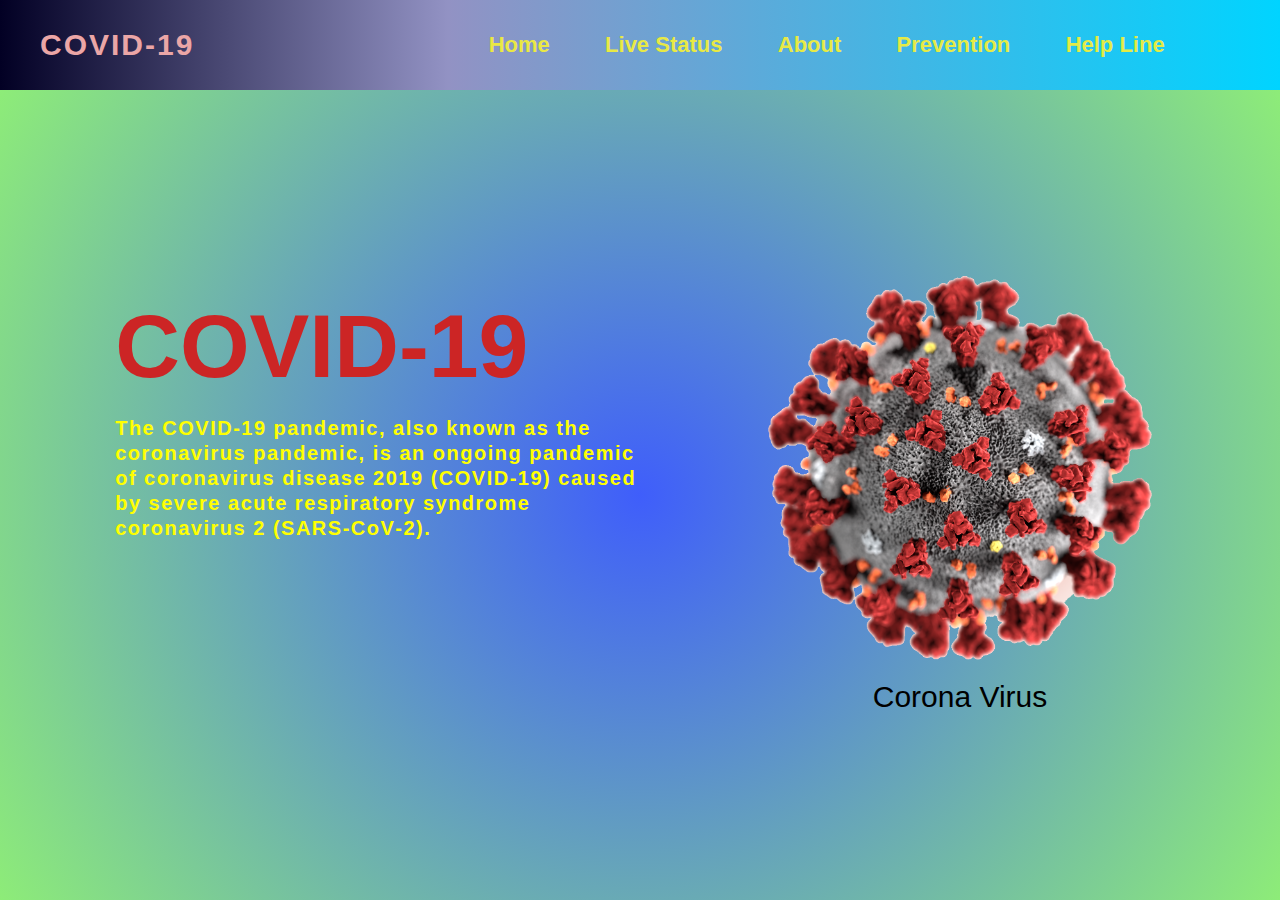
<file: index.html>
<!DOCTYPE html>
<html lang="en">
<head>
    <meta charset="UTF-8">
    <meta name="viewport" content="width=device-width, initial-scale=1.0">
  <link rel="stylesheet" href="style.css" />
    <title>Corona Bangladesh</title>
</head>
<body>
    <header>
        <nav>
          <div class="logo"><h1>COVID-19</h1></div>
          <ul class="list-items">
            
           
            
            <li class="list"><a href="index.html" class="link">Home</a></li>
            <li class="list"><a href="liveStat.html" class="link">Live Status</a></li>

            <li class="list"><a href="about.html" class="link">About</a></li>
  
            <li class="list"><a href="prevention.html" class="link">Prevention</a></li>
  
            <li class="list"><a href="contact.html" class="link">Help Line</a></li>
            
          </ul>
        </nav>
        <div class="main">
          <div class="main-left">
            <div class="text">
              <span>COVID-19</span>
              <p>
                The COVID-19 pandemic, also known as the coronavirus pandemic, is an ongoing pandemic of coronavirus disease 2019 (COVID‑19) caused by severe acute respiratory syndrome coronavirus 2 (SARS‑CoV‑2).
                
              </p>
            </div>
          </div>
          <div class="main-right">
            <img
              class="img-v"
              
          
              
              src="./Coronavirus-Germs-PNG-File.png"
              
              alt=""
            />
            <p>Corona Virus</p>
          </div>
        </div>
      </header>
      
</body>
</html>
</file>
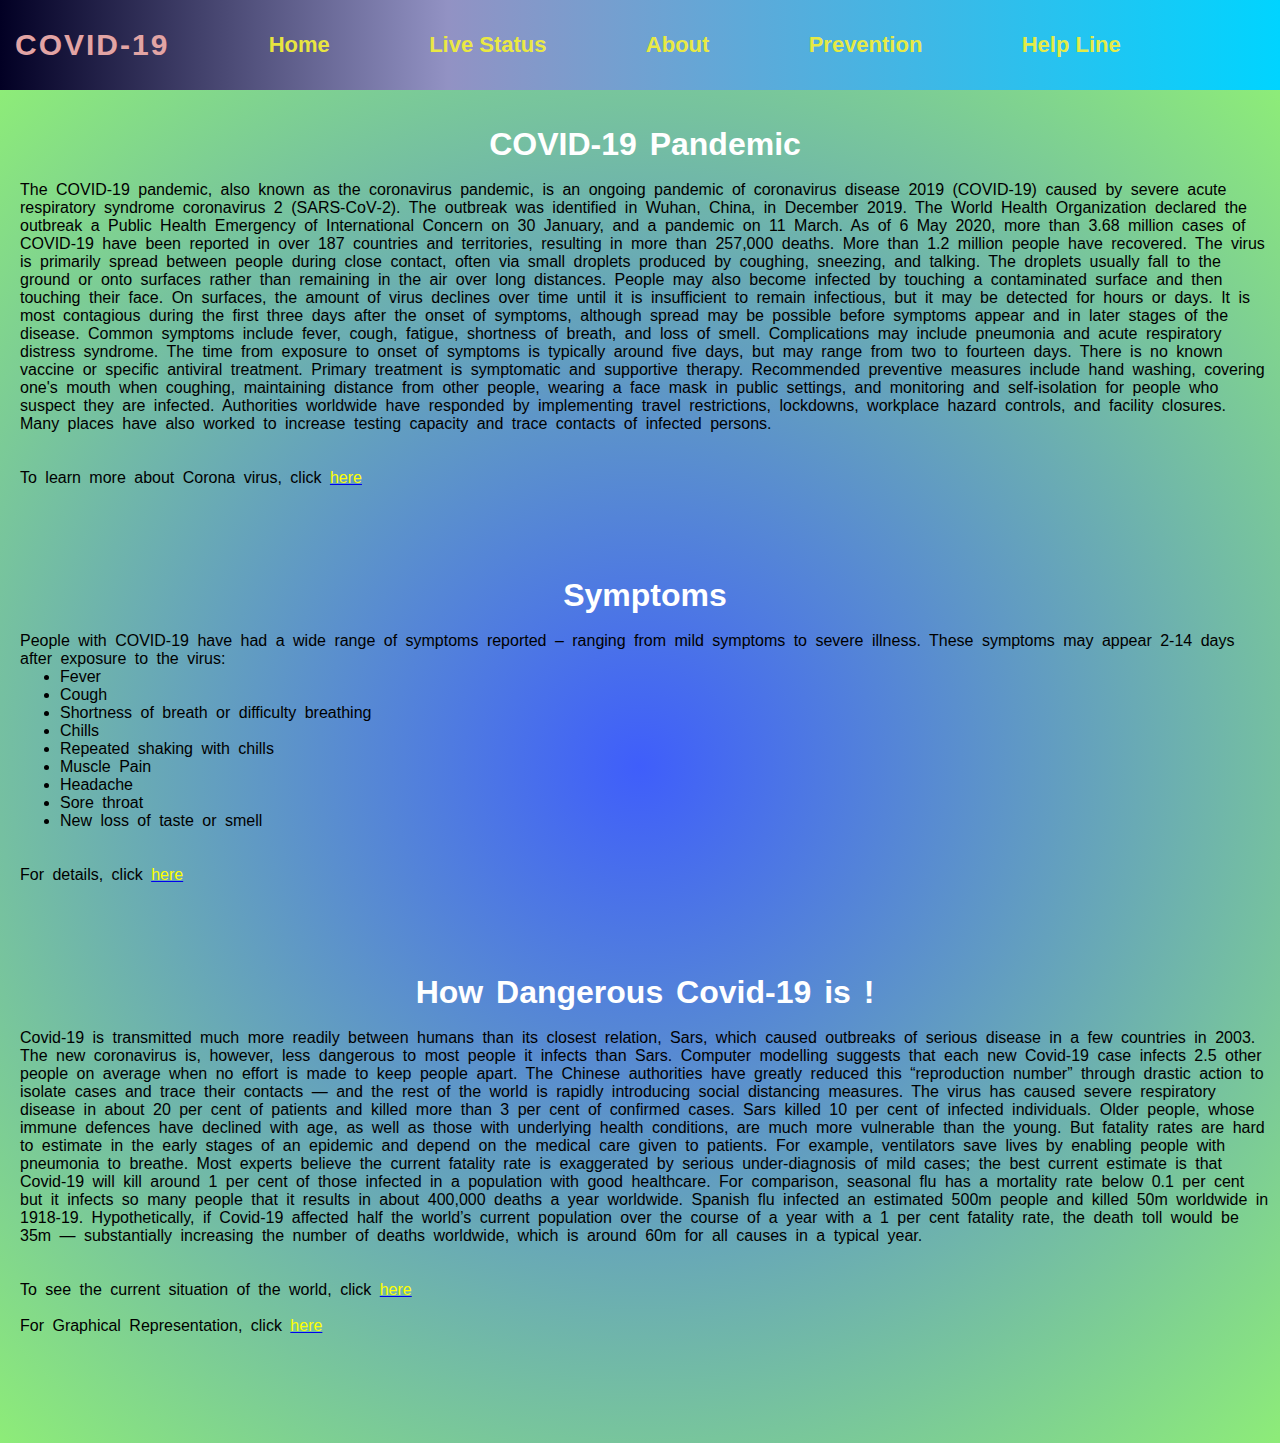
<file: about.html>
<!DOCTYPE html>
<html lang="en">
<head>
    <meta charset="UTF-8">
    <meta name="viewport" content="width=device-width, initial-scale=1.0">
    <link rel="stylesheet" href="style3.css" />
    <title>About COVID-19</title>
</head>
<body>
    
    <nav class="nev">
        <div class="logo"><h1>COVID-19</h1></div>
        <ul class="list-items">
          
         
          
          <li class="list"><a href="index.html" class="link">Home</a></li>
          <li class="list"><a href="liveStat.html" class="link">Live Status</a></li>

          <li class="list"><a href="about.html" class="link">About</a></li>

          <li class="list"><a href="prevention.html" class="link">Prevention</a></li>

          <li class="list"><a href="contact.html" class="link">Help Line</a></li>
          
        </ul>
      </nav>
      <div class="main">
    <div class="para">
        <br>
        <br>

    <H1 class="title">COVID-19 Pandemic</H1>
    <br>
    <p>The COVID-19 pandemic, also known as the coronavirus pandemic, is an ongoing pandemic of coronavirus disease 2019 (COVID‑19) caused by severe acute respiratory syndrome coronavirus 2 (SARS‑CoV‑2). The outbreak was identified in Wuhan, China, in December 2019. The World Health Organization declared the outbreak a Public Health Emergency of International Concern on 30 January, and a pandemic on 11 March. As of 6 May 2020, more than 3.68 million cases of COVID-19 have been reported in over 187 countries and territories, resulting in more than 257,000 deaths. More than 1.2 million people have recovered.
        

        The virus is primarily spread between people during close contact, often via small droplets produced by coughing, sneezing, and talking. The droplets usually fall to the ground or onto surfaces rather than remaining in the air over long distances. People may also become infected by touching a contaminated surface and then touching their face. On surfaces, the amount of virus declines over time until it is insufficient to remain infectious, but it may be detected for hours or days. It is most contagious during the first three days after the onset of symptoms, although spread may be possible before symptoms appear and in later stages of the disease.
        Common symptoms include fever, cough, fatigue, shortness of breath, and loss of smell. Complications may include pneumonia and acute respiratory distress syndrome. The time from exposure to onset of symptoms is typically around five days, but may range from two to fourteen days. There is no known vaccine or specific antiviral treatment. Primary treatment is symptomatic and supportive therapy.
        
        
        Recommended preventive measures include hand washing, covering one's mouth when coughing, maintaining distance from other people, wearing a face mask in public settings, and monitoring and self-isolation for people who suspect they are infected. Authorities worldwide have responded by implementing travel restrictions, lockdowns, workplace hazard controls, and facility closures. Many places have also worked to increase testing capacity and trace contacts of infected persons.
        <br>
        <br>
        <br>
       <div class="link1"> To learn more about Corona virus, click <a href ="https://en.wikipedia.org/wiki/COVID-19_pandemic"><span class="here">here</span></a></div>
        
        </p>
        <br>
        <br>
        <br>
        <br>
        <br>
    </div>

        <div class="symptoms">
            <h1 class="title">Symptoms</h1>
            <br>
             
                People with COVID-19 have had a wide range of symptoms reported – ranging from mild symptoms to severe illness. These symptoms may appear 2-14 days after exposure to the virus:
                <ul class="list10">
                    <li class="listItem">Fever</li>
                    <li class="listItem">Cough</li>
                    <li class="listItem">Shortness of breath or difficulty breathing</li>
                    <li class="listItem">Chills</li>
                    <li class="listItem">Repeated shaking with chills</li>
                    <li class="listItem">Muscle Pain</li>
                    <li class="listItem">Headache</li>
                    <li class="listItem">Sore throat</li>
                    <li class="listItem">New loss of taste or smell</li>
                  
                    
                </ul> 
                <br>
                <br>
            
                

                <div class="link2"> For details, click <a href ="https://www.worldometers.info/coronavirus/coronavirus-symptoms/"><span class="here">here</span></a></div> 
            
            <br>
            <br>
            <br>
            <br>
            <br>
            
        </div>

        <div class="danger">
            <h1 class="title">How Dangerous Covid-19 is !</h1>
            <br>
            <p>
              
            
                Covid-19 is transmitted much more readily between humans than its closest relation, Sars, which caused outbreaks of serious disease in a few countries in 2003. The new coronavirus is, however, less dangerous to most people it infects than Sars. Computer modelling suggests that each new Covid-19 case infects 2.5 other people on average when no effort is made to keep people apart. The Chinese authorities have greatly reduced this “reproduction number” through drastic action to isolate cases and trace their contacts — and the rest of the world is rapidly introducing social distancing measures.
            
            The virus has caused severe respiratory disease in about 20 per cent of patients and killed more than 3 per cent of confirmed cases. Sars killed 10 per cent of infected individuals. Older people, whose immune defences have declined with age, as well as those with underlying health conditions, are much more vulnerable than the young.
            
            But fatality rates are hard to estimate in the early stages of an epidemic and depend on the medical care given to patients. For example, ventilators save lives by enabling people with pneumonia to breathe. Most experts believe the current fatality rate is exaggerated by serious under-diagnosis of mild cases; the best current estimate is that Covid-19 will kill around 1 per cent of those infected in a population with good healthcare.
            
            For comparison, seasonal flu has a mortality rate below 0.1 per cent but it infects so many people that it results in about 400,000 deaths a year worldwide. Spanish flu infected an estimated 500m people and killed 50m worldwide in 1918-19. Hypothetically, if Covid-19 affected half the world’s current population over the course of a year with a 1 per cent fatality rate, the death toll would be 35m — substantially increasing the number of deaths worldwide, which is around 60m for all causes in a typical year.
            </p>
            <br>
            <br>
            <div class="link3"> To see the current situation of the world, click <a href ="https://www.worldometers.info/coronavirus/"><span class="here">here</span></a></div>
            <br>
            <div class="link3"> For Graphical Representation, click <a href ="https://www.worldometers.info/coronavirus/worldwide-graphs/"><span class="here">here</span></a></div> 
            <br>
            <br>
            <br>
            <br>
            <br>
            <br>

        </div>
    </div>
</body>
</html>
</file>
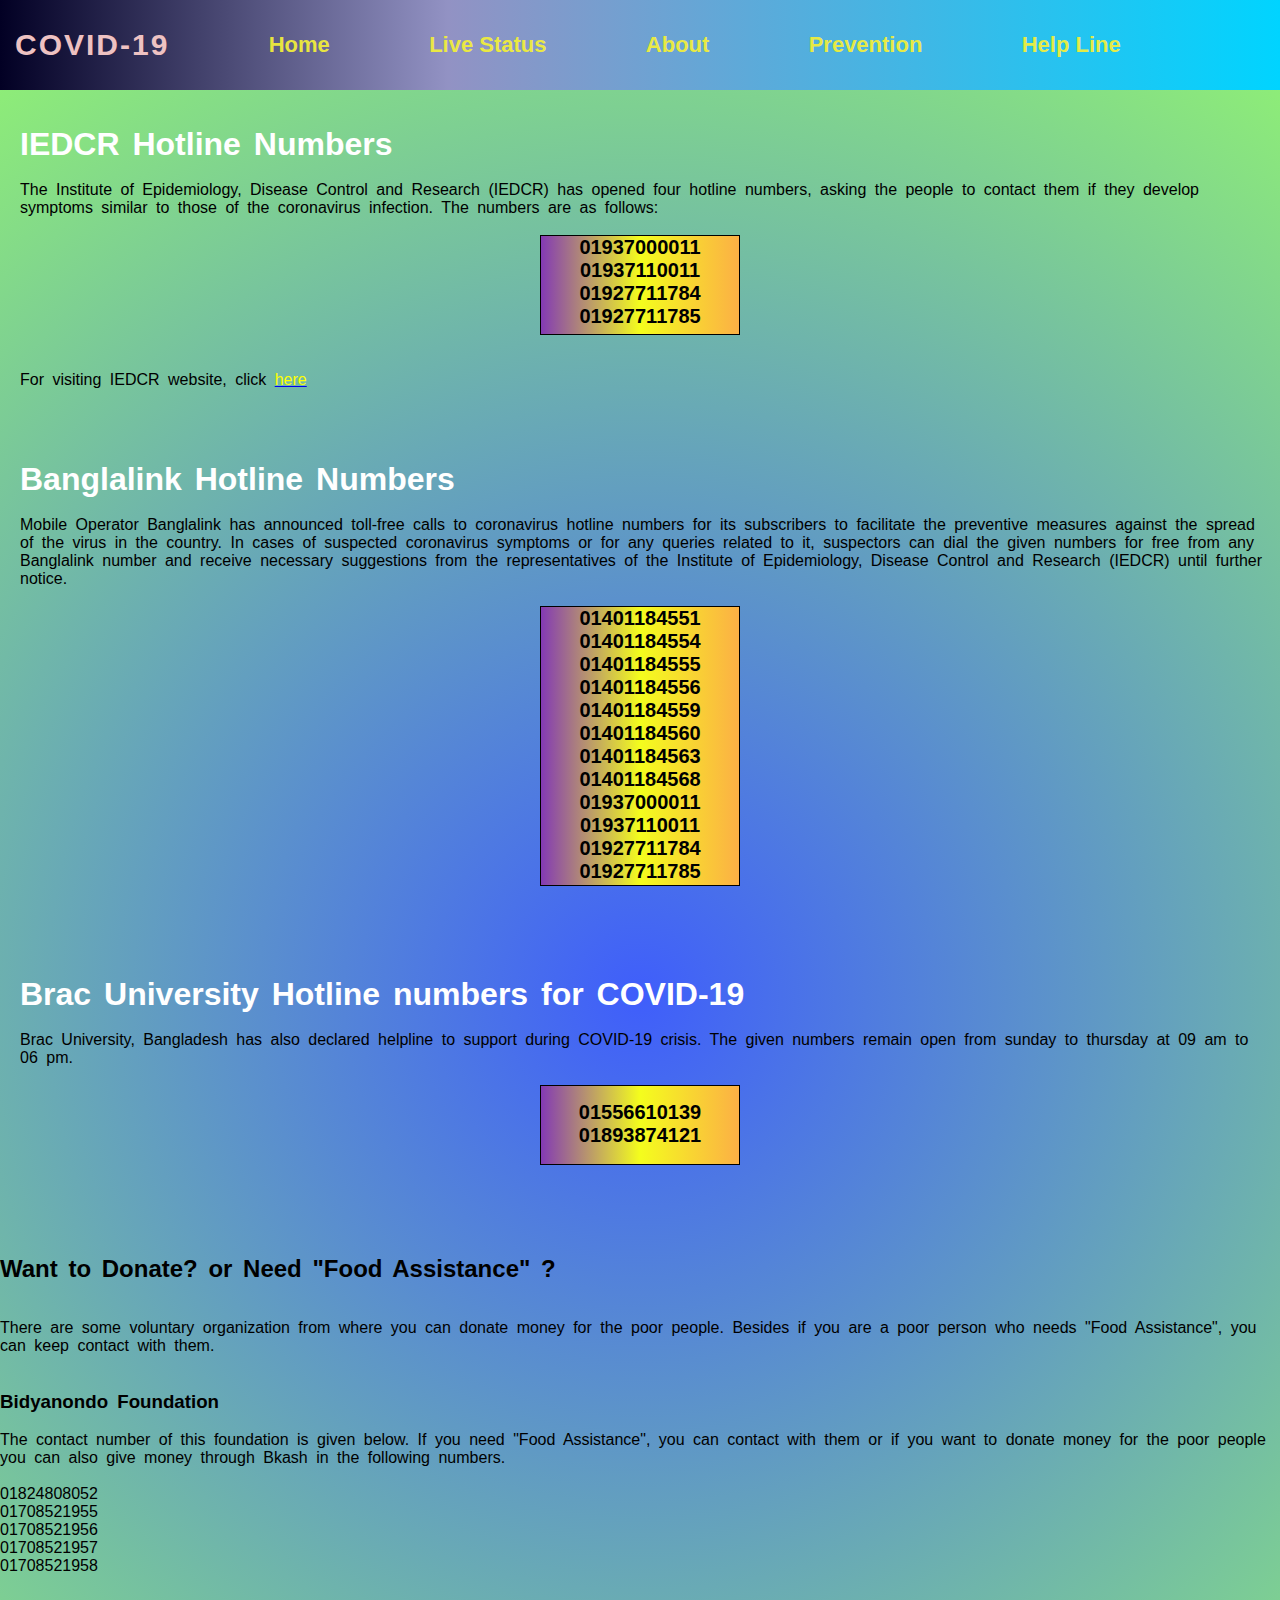
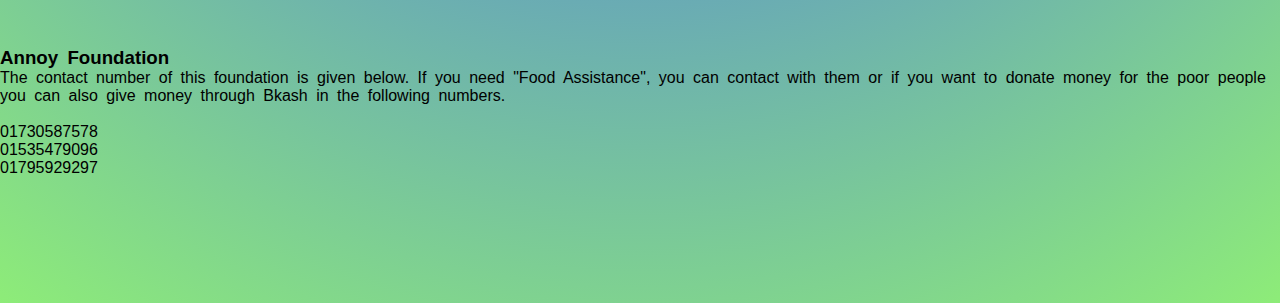
<file: contact.html>
<!DOCTYPE html>
<html lang="en">
<head>
    <meta charset="UTF-8">
    <meta name="viewport" content="width=device-width, initial-scale=1.0">
    <title>Help Line</title>
    <link rel="stylesheet" href="style2.css" />
</head>
<body>
    <nav class="nev">
        <div class="logo"><h1>COVID-19</h1></div>
        <ul class="list-items">
          
         
          
          <li class="list"><a href="index.html" class="link">Home</a></li>
          <li class="list"><a href="liveStat.html" class="link">Live Status</a></li>

          <li class="list"><a href="about.html" class="link">About</a></li>

          <li class="list"><a href="prevention.html" class="link">Prevention</a></li>

          <li class="list"><a href="contact.html" class="link">Help Line</a></li>
          
        </ul>
      </nav>

      
    
      <div class="main">
          <br>
          <br>
      <h2 class="iedcr">IEDCR Hotline Numbers</h2>
      <br>
      <p class="iedcr_para">The Institute of Epidemiology, Disease Control and Research (IEDCR) has opened four hotline numbers, asking the people to contact them if they develop symptoms similar to those of the coronavirus infection.

        The numbers are as follows:</p>
        <br>
        <div class="iedcr_numbers">01937000011 <br>

            01937110011 <br>
            
            01927711784 <br>
            
            01927711785
        </div>
        <br>
        <br>
        <div class="link4"> For visiting IEDCR website, click <a href ="https://www.iedcr.gov.bd/website/"><span class="here">here</span></a></div> 
        <br>
        <br>
        <br>
        <br>
        <h2 class="bl">Banglalink Hotline Numbers</h2>
        <br>
        <p class="bl_para">Mobile Operator Banglalink has announced toll-free calls to coronavirus hotline numbers for its subscribers to facilitate the preventive measures against the spread of the virus in the country. In cases of suspected coronavirus symptoms or for any queries related to it, suspectors can dial the given numbers for free from any Banglalink number and receive necessary suggestions from the representatives of the Institute of Epidemiology, Disease Control and Research (IEDCR) until further notice.</p>
        <br>
        <div class="bl_num">
            01401184551 <br>
            01401184554 <br>
            01401184555 <br>
            01401184556 <br>
            01401184559 <br>
            01401184560 <br>
            01401184563 <br>
            01401184568 <br>
            01937000011 <br> 
            01937110011 <br>
            01927711784 <br>
            01927711785
        </div>

        <br>
        <br>
        <br>
        <br>
        <br>

        <h2 class="brac">Brac University Hotline numbers for COVID-19</h2>
        <br>
        <p class="br_para">Brac University, Bangladesh has also declared helpline to support during COVID-19 crisis. The given numbers remain open from sunday to thursday at 09 am to 06 pm. </p>
        <br>
        <div class="br_num">
            01556610139 <br>
            01893874121 <br>
            <br>


        </div>
        <br>
        <br>
        <br>
        <br>
        <br>
        <h2 class="help">Want to Donate? or Need "Food Assistance" ?</h2>
        <br>
        <br>
        <p class="help_para">There are some voluntary organization from where you can donate money for the poor people. Besides if you are a poor person who needs "Food Assistance", you can keep contact with them.  </p>
        <br>
        <br>
        
        <h3 class="bidya">Bidyanondo Foundation</h3>
        <br>
        <p class="bidya_para">The contact number of this foundation is given below. If you need "Food Assistance", you can contact with them or if you want to donate money for the poor people you can also give money through Bkash in the following numbers.</p>
        <br>
        <div class="bidya_num">
            01824808052 <br>
            01708521955 <br>
            01708521956 <br>
            01708521957 <br>
            01708521958 <br>
        </div>
        <br>
        <br>
        <br>
        <br>
        <h3 class="annoy">Annoy Foundation</h3>
        <p class="annoy_para">The contact number of this foundation is given below. If you need "Food Assistance", you can contact with them or if you want to donate money for the poor people you can also give money through Bkash in the following numbers.</p>
        <br>
        <div class="annoy_num">
            01730587578 <br>
            01535479096 <br>
            01795929297 <br>
            
        </div>
        <br>
        <br>
        <br>
        <br>
        <br>
        <br>
        <br>




    </div>

</body>
</html>
</file>
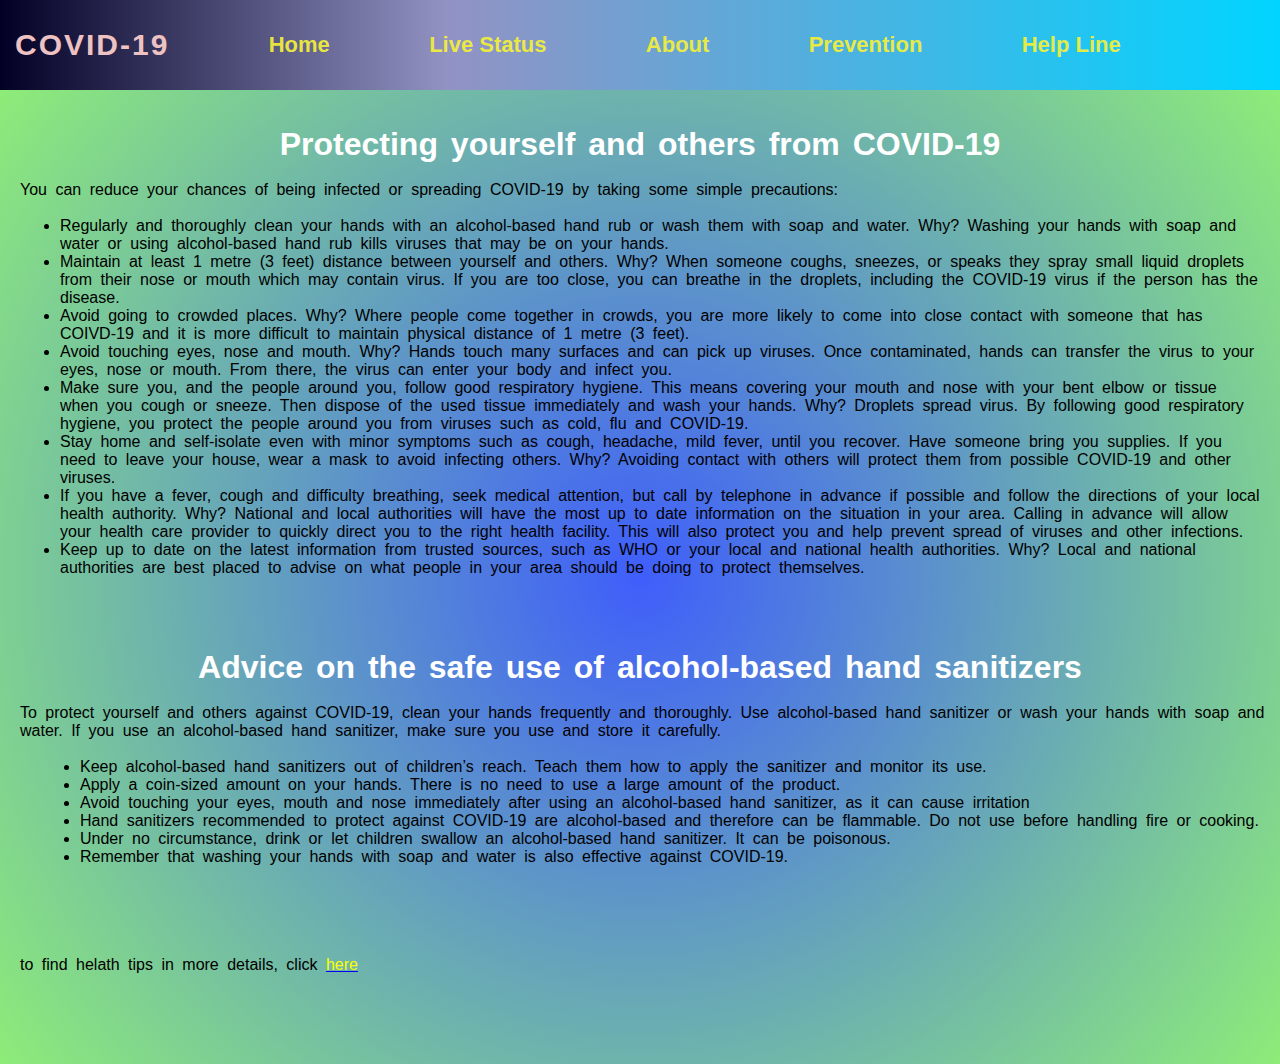
<file: prevention.html>
<!DOCTYPE html>
<html lang="en">
<head>
    <meta charset="UTF-8">
    <meta name="viewport" content="width=device-width, initial-scale=1.0">
    <link rel="stylesheet" href="style4.css" />
    <title>Prevention</title>
</head>
<body>
    <nav class="nev">
        <div class="logo"><h1>COVID-19</h1></div>
        <ul class="list-items">
          
         
          
          <li class="list"><a href="index.html" class="link">Home</a></li>
          <li class="list"><a href="liveStat.html" class="link">Live Status</a></li>

          <li class="list"><a href="about.html" class="link">About</a></li>

          <li class="list"><a href="prevention.html" class="link">Prevention</a></li>

          <li class="list"><a href="contact.html" class="link">Help Line</a></li>
          
        </ul>
      </nav>
      <div class="main">
          <br>
          <br>
   <h1 class="title">Protecting yourself and others from COVID-19</h1> 
   <br>
   <div class="symptoms">
     <p>You can reduce your chances of being infected or spreading COVID-19 by taking some simple precautions:</p>
     <br>
        <ul class="list10">
            <li class="listItem">Regularly and thoroughly clean your hands with an alcohol-based hand rub or wash them with soap and water. Why? Washing your hands with soap and water or using alcohol-based hand rub kills viruses that may be on your hands.</li>
            <li class="listItem">Maintain at least 1 metre (3 feet) distance between yourself and others. Why? When someone coughs, sneezes, or speaks they spray small liquid droplets from their nose or mouth which may contain virus. If you are too close, you can breathe in the droplets, including the COVID-19 virus if the person has the disease.</li>
            <li class="listItem">Avoid going to crowded places. Why? Where people come together in crowds, you are more likely to come into close contact with someone that has COIVD-19 and it is more difficult to maintain physical distance of 1 metre (3 feet).</li>
            <li class="listItem">Avoid touching eyes, nose and mouth. Why? Hands touch many surfaces and can pick up viruses. Once contaminated, hands can transfer the virus to your eyes, nose or mouth. From there, the virus can enter your body and infect you.</li>
            <li class="listItem">Make sure you, and the people around you, follow good respiratory hygiene. This means covering your mouth and nose with your bent elbow or tissue when you cough or sneeze. Then dispose of the used tissue immediately and wash your hands. Why? Droplets spread virus. By following good respiratory hygiene, you protect the people around you from viruses such as cold, flu and COVID-19.</li>
            <li class="listItem">Stay home and self-isolate even with minor symptoms such as cough, headache, mild fever, until you recover. Have someone bring you supplies. If you need to leave your house, wear a mask to avoid infecting others. Why? Avoiding contact with others will protect them from possible COVID-19 and other viruses.</li>
            <li class="listItem">If you have a fever, cough and difficulty breathing, seek medical attention, but call by telephone in advance if possible and follow the directions of your local health authority. Why? National and local authorities will have the most up to date information on the situation in your area. Calling in advance will allow your health care provider to quickly direct you to the right health facility. This will also protect you and help prevent spread of viruses and other infections.</li>
            <li class="listItem">Keep up to date on the latest information from trusted sources, such as WHO or your local and national health authorities. Why? Local and national authorities are best placed to advise on what people in your area should be doing to protect themselves.</li>
           
            
            
        </ul> 
        <br>
        <br>
        <br>
        <br>
    </div>
        <h1 class="title">Advice on the safe use of alcohol-based hand sanitizers</h1>
        <br>
        <p class="ad">To protect yourself and others against COVID-19, clean your hands frequently and thoroughly. Use alcohol-based hand sanitizer or wash your hands with soap and water. If you use an alcohol-based hand sanitizer, make sure you use and store it carefully.</p>
        <br>
        <ul class="list11">
            <li class="listItem">Keep alcohol-based hand sanitizers out of children’s reach. Teach them how to apply the sanitizer and monitor its use.</li>
            <li class="listItem">Apply a coin-sized amount on your hands. There is no need to use a large amount of the product.</li>
            <li class="listItem">Avoid touching your eyes, mouth and nose immediately after using an alcohol-based hand sanitizer, as it can cause irritation</li>
            <li class="listItem">Hand sanitizers recommended to protect against COVID-19 are alcohol-based and therefore can be flammable. Do not use before handling fire or cooking.</li>
            <li class="listItem">Under no circumstance, drink or let children swallow an alcohol-based hand sanitizer. It can be poisonous. </li>
            <li class="listItem">Remember that washing your hands with soap and water is also effective against COVID-19.</li>
            
            
        </ul> 
        <br>
        <br>
        <br>
        <br>
        <br>

        

        <div class="link3"> to find helath tips in more details, click <a href ="https://www.who.int/emergencies/diseases/novel-coronavirus-2019/advice-for-public"><span class="here">here</span></a></div> 
    
    <br>
    <br>
    <br>
    <br>
    <br>
    
</div>
</body>
</html>
</file>
<file: style.css>
* {
    padding: 0;
    margin: 0;
    box-sizing: border-box;
    
  }
  
  header {
    position: relative;
  }
  
  body {
    
    font-family: 'Trebuchet MS', 'Lucida Sans Unicode', 'Lucida Grande', 'Lucida Sans', Arial, sans-serif;
    
  }
  nav {
    
    background: rgb(2,0,36);
background: linear-gradient(90deg, rgba(2,0,36,1) 0%, rgba(9,9,121,0.4430147058823529) 35%, rgba(0,212,255,1) 100%);
    height: 10vh;
    width: 100%;
    display: flex;
    align-items: center;
    padding-right: 60px;
    
  }
  .logo {
    flex: 1;
    margin-left: 40px;
    color: rgb(235, 166, 166);
    font-size: 35px;
  }
  
  .logo h1 {
    letter-spacing: 2px;
    font-size: 30px;
  }
  .list-items {
    flex: 2;
    display: flex;
    justify-content: space-evenly;
  }
  
  .list {
    list-style: none;
  }
  
  .link {
    text-decoration: none;
    
    color: rgba(241, 238, 59, 0.959);
    font-weight: bold;
    transition: 0.4s background;
    font-size: 22px;
  }
  
  .link:hover {
    color: #ba4c4a;
  }
  
  .main {
   
   background: rgb(63,94,251);
background: radial-gradient(circle, rgba(63,94,251,1) 0%, rgba(111,231,84,0.7875525210084033) 100%);
  
    height: 90vh;
    display: flex;
    justify-content: space-evenly;
  }
  
  .main-left {
    height: 100%;
    width: 50%;
  }
  .main-right {
    height: 100%;
    width: 50%;
    display: flex;
    justify-content: center;
    align-items: center;
    flex-direction: column;
  }
  .img-v {
    height: 30vw;
    width: 30vw; 
  }
  
  .main-right p {
    font-size: 30px;
    padding-top: 20px;
  }
  
  .text {
    margin-left: 18%;
    padding-top: 32%;
  }
  
  .text span {
    font-size: 7vw;
    
    font-weight: bold;
    color: rgb(204, 37, 37);
    
  }
  
  .text p {
    padding-top: 18px;
    font-weight: bold;
    letter-spacing: 1.5px;
    line-height: 25px;
    font-size: 20px;
    color: yellow;

    
  }
</file>
<file: style3.css>
* {
    padding: 0;
    margin: 0;
    box-sizing: border-box;
    
  }
  
  header {
    position: relative;
  }
  
 
  .nev {
    
    background: rgb(2,0,36);
background: linear-gradient(90deg, rgba(2,0,36,1) 0%, rgba(9,9,121,0.4430147058823529) 35%, rgba(0,212,255,1) 100%);
    height: 10vh;
    width: 100%;
    display: flex;
    align-items: center;
    padding-right: 60px;
    padding-left: 0px;
    font-family: 'Trebuchet MS', 'Lucida Sans Unicode', 'Lucida Grande', 'Lucida Sans', Arial, sans-serif;
    
    
    
    
  }
  .logo {
    
   
    box-sizing: border-box;
    color: rgb(235, 166, 166);
    font-size: 35px;
    margin-left: 15px;
  }
  
  .logo h1 {
    letter-spacing: 2px;
    font-size: 30px;
    padding: 0;
    margin: 0;
  }
  .list-items {
    flex: 2;
    display: flex;
    justify-content: space-evenly;
  }
  
  .list {
    list-style: none;
  }
  
  .link {
    text-decoration: none;
    
    color: rgba(241, 238, 59, 0.959);
    font-weight: bold;
    transition: 0.4s background;
    font-size: 22px;
  }
  
  .link:hover {
    color: #ba4c4a;
  }
.main{
    background: rgb(63,94,251);
background: radial-gradient(circle, rgba(63,94,251,1) 0%, rgba(111,231,84,0.7875525210084033) 100%);
font-family: 'Trebuchet MS', 'Lucida Sans Unicode', 'Lucida Grande', 'Lucida Sans', Arial, sans-serif;
word-spacing: .25rem;

}

H1{
    text-align: center;
    color: rgb(226, 164, 164);
}
.title{
    color: white
}
.here{
    color: yellow;
} 
.para{
    margin-left: 20px;
    margin-right: 10px;
}
.symptoms{
    margin-left: 20px;
    margin-right: 10px;
}
.danger{
    margin-left: 20px;
    margin-right: 10px;
}
.list10{
    margin-left: 40px;
    margin-right: 10px;
}
</file>
<file: style2.css>
* {
    padding: 0;
    margin: 0;
    box-sizing: border-box;
    
  }
  
  header {
    position: relative;
  }
  
 
  .nev {
    
    background: rgb(2,0,36);
background: linear-gradient(90deg, rgba(2,0,36,1) 0%, rgba(9,9,121,0.4430147058823529) 35%, rgba(0,212,255,1) 100%);
    height: 10vh;
    width: 100%;
    display: flex;
    align-items: center;
    padding-right: 60px;
    padding-left: 0px;
    font-family: 'Trebuchet MS', 'Lucida Sans Unicode', 'Lucida Grande', 'Lucida Sans', Arial, sans-serif;
    
    
    
    
  }
  .logo {
    
   
    box-sizing: border-box;
    color: rgb(235, 166, 166);
    font-size: 35px;
    margin-left: 15px;
  }
  
  .logo h1 {
    letter-spacing: 2px;
    font-size: 30px;
    padding: 0;
    margin: 0;
  }
  .list-items {
    flex: 2;
    display: flex;
    justify-content: space-evenly;
  }
  
  .list {
    list-style: none;
  }
  
  .link {
    text-decoration: none;
    
    color: rgba(241, 238, 59, 0.959);
    font-weight: bold;
    transition: 0.4s background;
    font-size: 22px;
  }
  
  .link:hover {
    color: #ba4c4a;
  }
.main{
    background: rgb(63,94,251);
background: radial-gradient(circle, rgba(63,94,251,1) 0%, rgba(111,231,84,0.7875525210084033) 100%);
font-family: 'Trebuchet MS', 'Lucida Sans Unicode', 'Lucida Grande', 'Lucida Sans', Arial, sans-serif;
word-spacing: .25rem;
}

H1{
    text-align: center;
    color: rgb(238, 194, 194);
}

.here{
    color: yellow;
}
.iedcr_numbers{
    background: rgb(131,58,180);
background: linear-gradient(90deg, rgba(131,58,180,1) 0%, rgba(244,253,29,1) 50%, rgba(252,176,69,1) 100%);
    text-align: center;
    width: 200px;
    height: 100px;
    font-size: 1.25rem;
    border: 1px solid black;
    margin-left: auto;
    margin-right: auto;
    font-weight: bold;
}
.iedcr_para{
    margin-left: 20px;
    margin-right: 10px;
}
.link4{
    margin-left: 20px;
    margin-right: 10px;  
}
.bl_para{
    margin-left: 20px;
    margin-right: 10px;
}
.br_para{
    margin-left: 20px;
    margin-right: 10px;
}

.bl_num{
    background: rgb(131,58,180);
    background: linear-gradient(90deg, rgba(131,58,180,1) 0%, rgba(244,253,29,1) 50%, rgba(252,176,69,1) 100%);
        text-align: center;
        width: 200px;
        height: 280px;
        font-size: 1.25rem;
        border: 1px solid black;
        margin-left: auto;
        margin-right: auto;
        font-weight: bold;
}

.br_num{
    background: rgb(131,58,180);
    background: linear-gradient(90deg, rgba(131,58,180,1) 0%, rgba(244,253,29,1) 50%, rgba(252,176,69,1) 100%);
        text-align: center;
        width: 200px;
        height: 80px;
        font-size: 1.25rem;
        border: 1px solid black;
        margin-left: auto;
        margin-right: auto;
        font-weight: bold;
        padding-top: 15px;
}
.brac{
    color: white;
    margin-left: 20px;
    font-size: 32px;
    
} 
.iedcr{
    color: white;
    margin-left: 20px;
    font-size: 32px;
}
.bl{
    color: white;
    margin-left: 20px;
    font-size: 32px;
}
</file>
<file: style4.css>
* {
    padding: 0;
    margin: 0;
    box-sizing: border-box;
    
  }
  
  header {
    position: relative;
  }

  .nev {
    
    background: rgb(2,0,36);
background: linear-gradient(90deg, rgba(2,0,36,1) 0%, rgba(9,9,121,0.4430147058823529) 35%, rgba(0,212,255,1) 100%);
    height: 10vh;
    width: 100%;
    display: flex;
    align-items: center;
    padding-right: 60px;
    padding-left: 0px;
    font-family: 'Trebuchet MS', 'Lucida Sans Unicode', 'Lucida Grande', 'Lucida Sans', Arial, sans-serif;
    
    
    
    
  }
  .logo {
    box-sizing: border-box;
    color: rgb(235, 166, 166);
    font-size: 35px;
    margin-left: 15px;
  }
  
  .logo h1 {
    letter-spacing: 2px;
    font-size: 30px;
    padding: 0;
    margin: 0;
  }
  .list-items {
    flex: 2;
    display: flex;
    justify-content: space-evenly;
  }
  
  .list {
    list-style: none;
  }
  
  .link {
    text-decoration: none;
    
    color: rgba(241, 238, 59, 0.959);
    font-weight: bold;
    transition: 0.4s background;
    font-size: 22px;
  }
  
  .link:hover {
    color: #ba4c4a;
  }
.main{
    background: rgb(63,94,251);
background: radial-gradient(circle, rgba(63,94,251,1) 0%, rgba(111,231,84,0.7875525210084033) 100%);
font-family: 'Trebuchet MS', 'Lucida Sans Unicode', 'Lucida Grande', 'Lucida Sans', Arial, sans-serif;
word-spacing: .25rem;
}

H1{
    text-align: center;
    color: rgb(238, 194, 194);
}
.title{
    color: white
}
.here{
    color: yellow;
}
.symptoms{
    margin-left: 20px;
    margin-right: 10px;
}
.ad{
    margin-left: 20px;
    margin-right: 10px;
}
.listItem{
    margin-left: 40px;
    margin-right: 10px;
}
.link3{
    margin-left: 20px;
}
.list11{
    margin-left: 40px;
}
</file>
